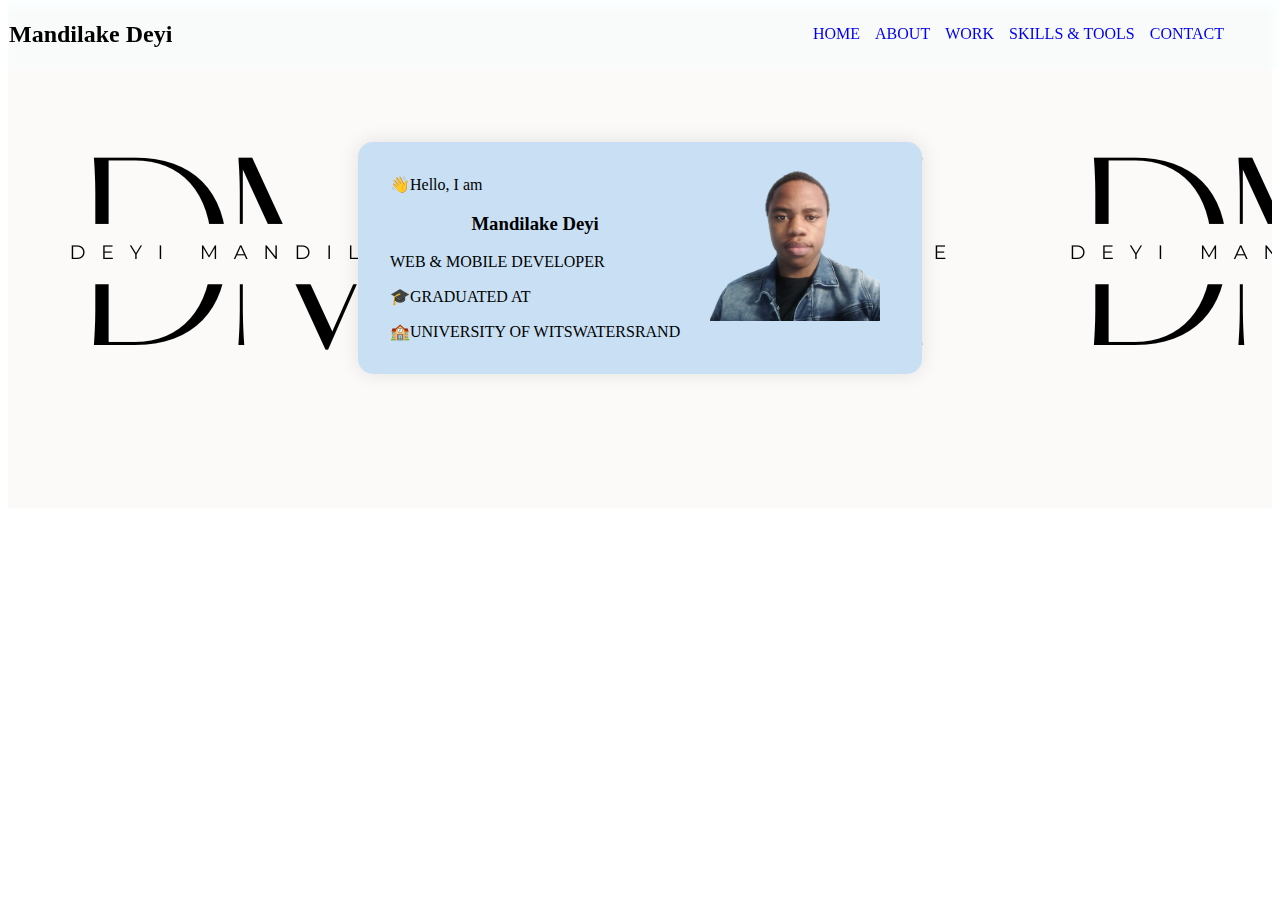
<file: index.html>
<html>
  <head>
    <title>My portfolio</title>
    <link rel="stylesheet" href="Simple_website.css" />
  </head>
  <body>
    <!--- navigation bar -->
    <nav class="navbar">
      <h2>Mandilake Deyi</h2>
      <div>
        <ul class="nav_items">
          <li><a href="index.html">HOME</a></li>
          <li><a href="About.html">ABOUT</a></li>
          <li><a href="Work.html">WORK</a></li>
          <li><a href="Skills.html">SKILLS & TOOLS</a></li>
          <li><a href="Contact.html">CONTACT</a></li>
        </ul>
      </div>
    </nav>
    <!--landing page -->
    <div class="landing_page">
      <div class="greet_and_title">
        <div class="greet">
          <p><span>👋</span>Hello, I am</p>
          <h3>Mandilake Deyi</h3>
          <div class="title">
            <p>WEB & MOBILE DEVELOPER</p>
            <p><span>🎓</span>GRADUATED AT</p>
            <p><span>🏫</span>UNIVERSITY OF WITSWATERSRAND</p>
          </div>
        </div>

        <div>
          <img class="myphoto" src="images/myphoto.png" alt="photo" />
        </div>
      </div>
    </div>
  </body>
</html>
</file>
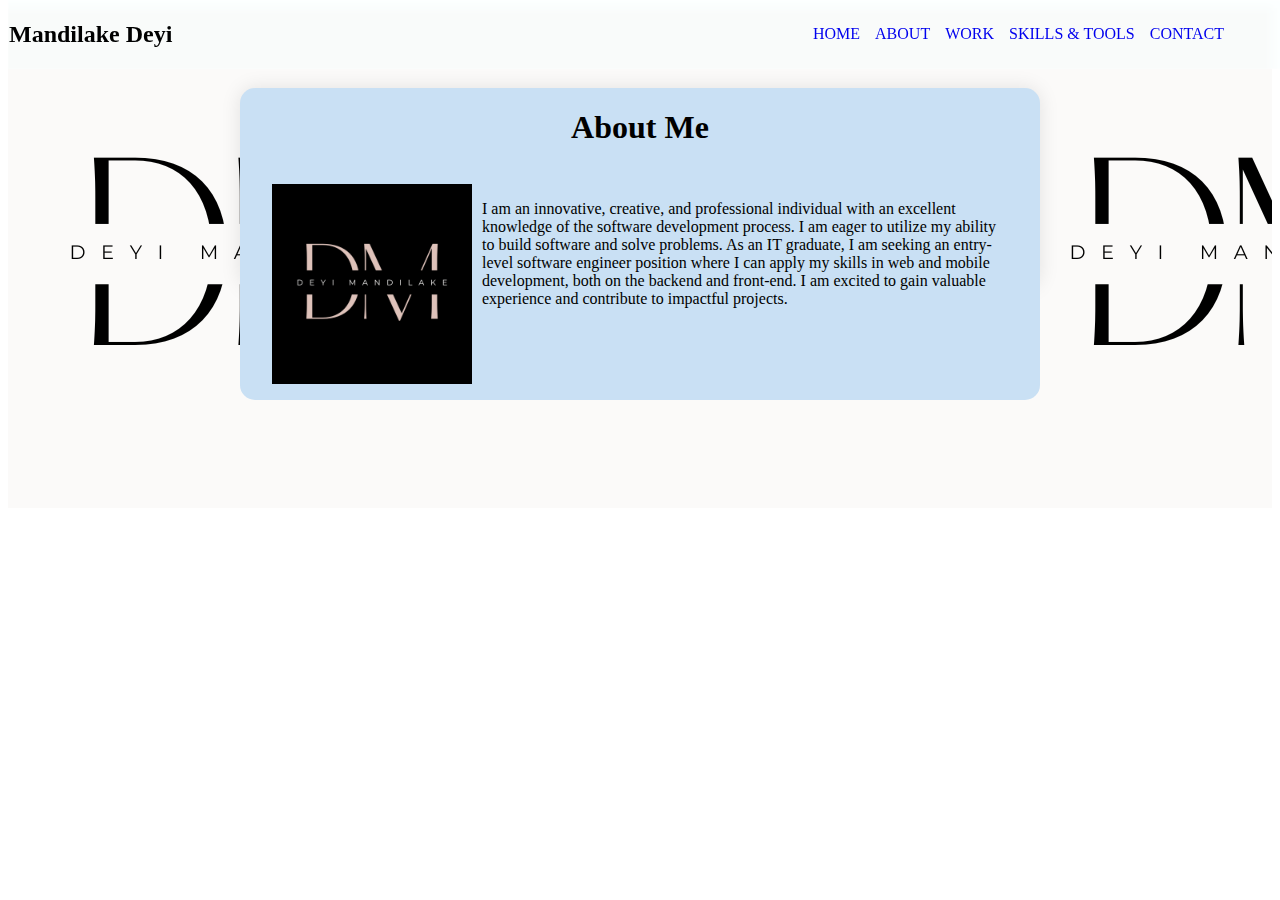
<file: About.html>
<html>
  <head>
    <title>About</title>
    <link rel="stylesheet" href="Simple_website.css" />
  </head>
  <body>
    <!--- navigation bar -->
    <nav class="navbar">
      <h2>Mandilake Deyi</h2>
      <div>
        <ul class="nav_items">
         <li><a href="Simple_website.html">HOME</a></li>
          <li><a href="About.html">ABOUT</a></li>
          <li><a href="Work.html">WORK</a></li>
          <li><a href="Skills.html">SKILLS & TOOLS</a></li>
          <li><a href="Contact.html">CONTACT</a></li>
        </ul>
      </div>
    </nav>

    <!--landing page -->
    <div class="about_page">
      <div class="About">
        <h1 class="About-header">About Me</h1>
        <div class="About-wrapper">
          <img class="logo" src="images/logo.png" />
          <div className="paragraph">
            <p>
              I am an innovative, creative, and professional individual with an excellent knowledge of the software development process. 
              I am eager to utilize my ability to build software and solve problems.
              As an IT graduate, I am seeking an entry-level software engineer position
              where I can apply my skills in web and mobile development, both on the backend and front-end. 
              I am excited to gain valuable experience and contribute to impactful projects.
            </p>
          </div>
        </div>
      </div>
    </div>
  </body>
</html>
</file>
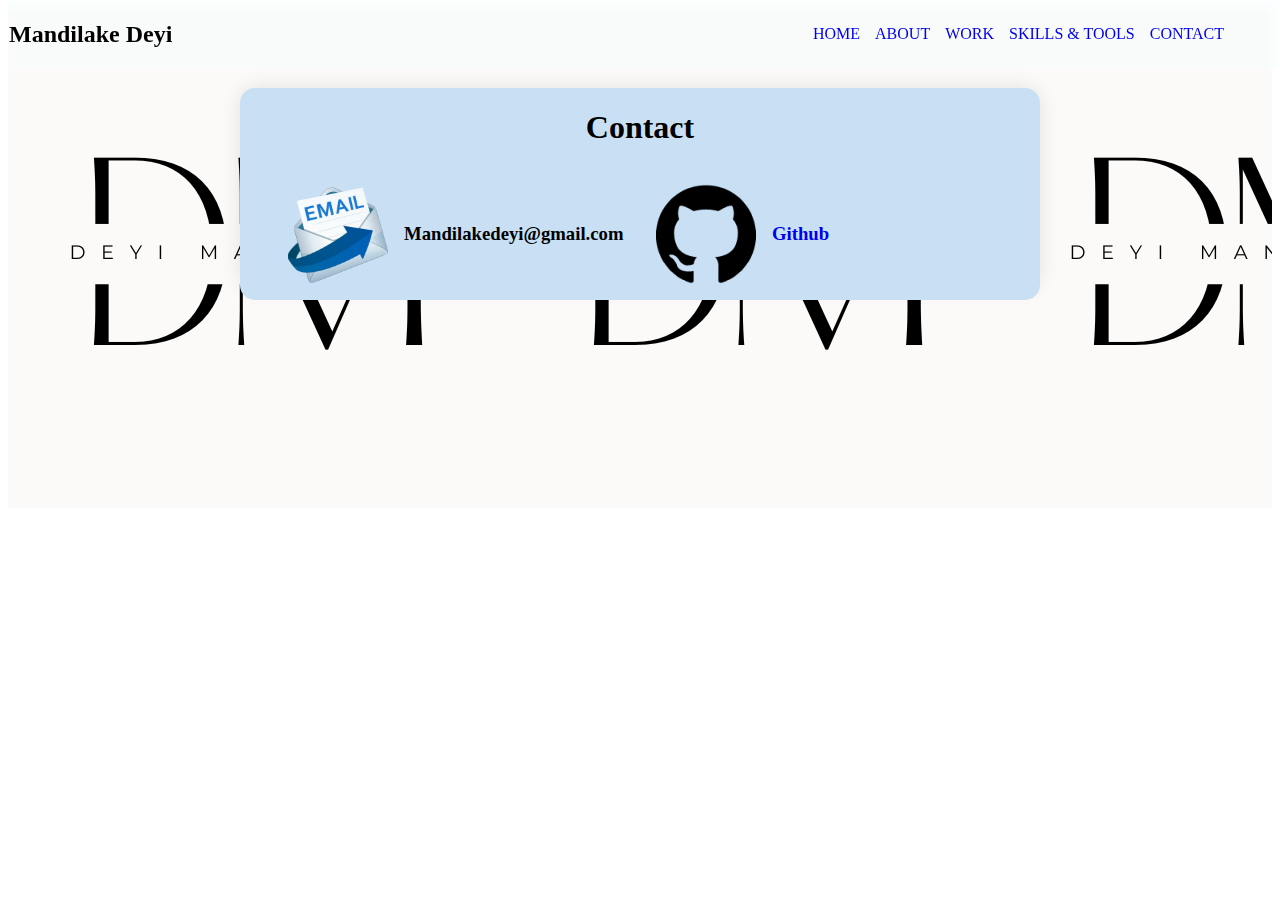
<file: Contact.html>
<html>
  <head>
    <title>About</title>
    <link rel="stylesheet" href="Simple_website.css" />
  </head>
  <body>
    <!--- navigation bar -->
    <nav class="navbar">
      <h2>Mandilake Deyi</h2>
      <div>
        <ul class="nav_items">
          <li><a href="Simple_website.html">HOME</a></li>
          <li><a href="About.html">ABOUT</a></li>
          <li><a href="Work.html">WORK</a></li>
          <li><a href="Skills.html">SKILLS & TOOLS</a></li>
          <li><a href="Contact.html">CONTACT</a></li>
        </ul>
      </div>
    </nav>

    <!--landing page -->
    <div class="about_page">
      <div class="About">
        <h1 class="About-header">Contact</h1>
        <div class="About-wrapper">
          <div class="contact_container">
            <div class="contact_image_container">
              <img
                class="contact_logo"
                src="images/html_files/email.png"
                alt="html photo"
              />
            </div>
            <h3>Mandilakedeyi@gmail.com</h3>
          </div>
          <!--next-->
          <div class="contact_container">
            <div class="contact_image_container">
              <img
                class="contact_logo"
                src="images/html_files/github-removebg-preview.png"
                alt="html photo"
              />
            </div>
            <h3><a href="https://github.com/MrDeyi" target="_blank">Github</a></h3>
          </div>
        </div>
      </div>
    </div>
  </body>
</html>
</file>
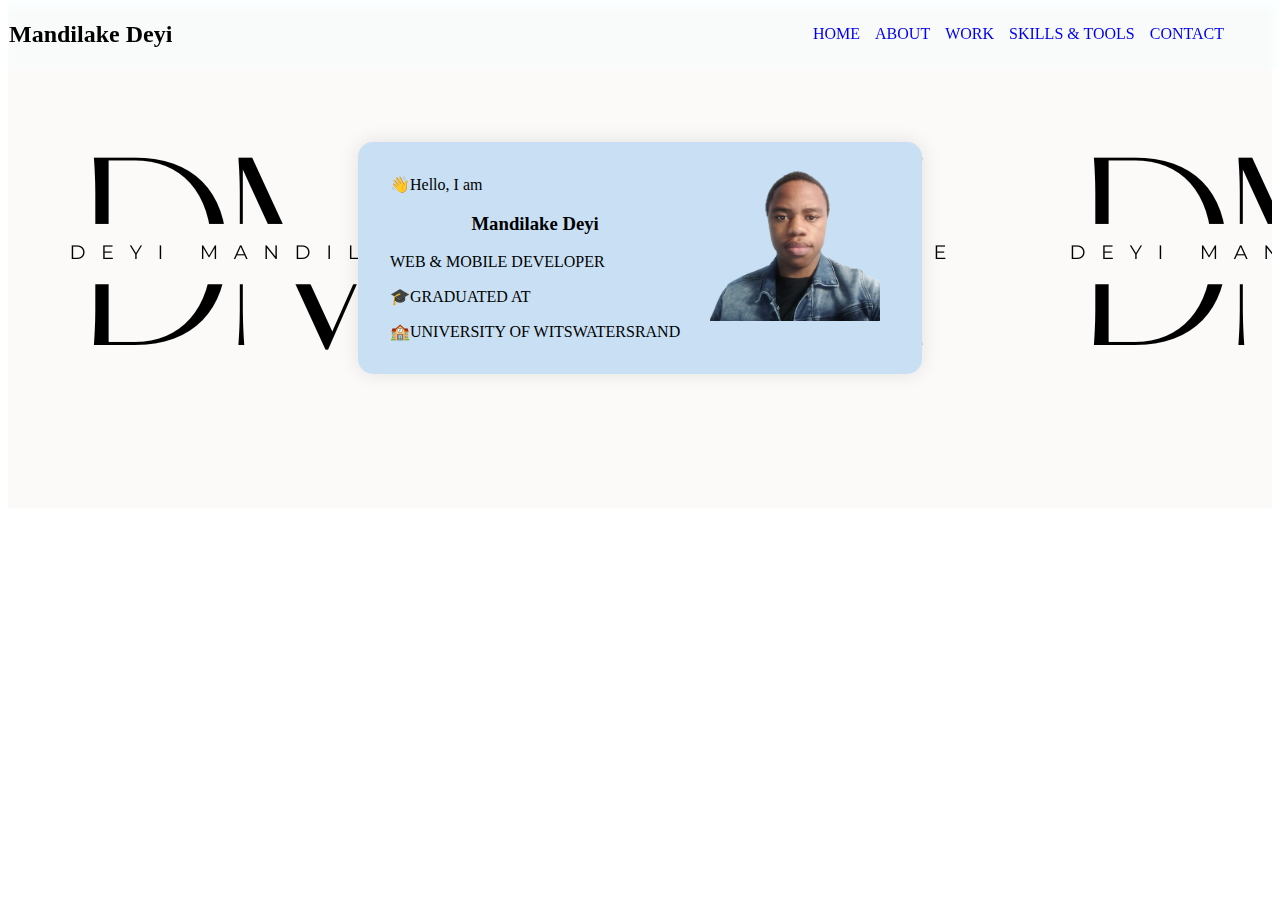
<file: Simple_website.html>
<html>
  <head>
    <title>My portfolio</title>
    <link rel="stylesheet" href="Simple_website.css" />
  </head>
  <body>
    <!--- navigation bar -->
    <nav class="navbar">
      <h2>Mandilake Deyi</h2>
      <div>
        <ul class="nav_items">
          <li><a href="Simple_website.html">HOME</a></li>
          <li><a href="About.html">ABOUT</a></li>
          <li><a href="Work.html">WORK</a></li>
          <li><a href="Skills.html">SKILLS & TOOLS</a></li>
          <li><a href="Contact.html">CONTACT</a></li>
        </ul>
      </div>
    </nav>
    <!--landing page -->
    <div class="landing_page">
      <div class="greet_and_title">
        <div class="greet">
          <p><span>👋</span>Hello, I am</p>
          <h3>Mandilake Deyi</h3>
          <div class="title">
            <p>WEB & MOBILE DEVELOPER</p>
            <p><span>🎓</span>GRADUATED AT</p>
            <p><span>🏫</span>UNIVERSITY OF WITSWATERSRAND</p>
          </div>
        </div>

        <div>
          <img class="myphoto" src="images/myphoto.png" alt="photo" />
        </div>
      </div>
    </div>
  </body>
</html>
</file>
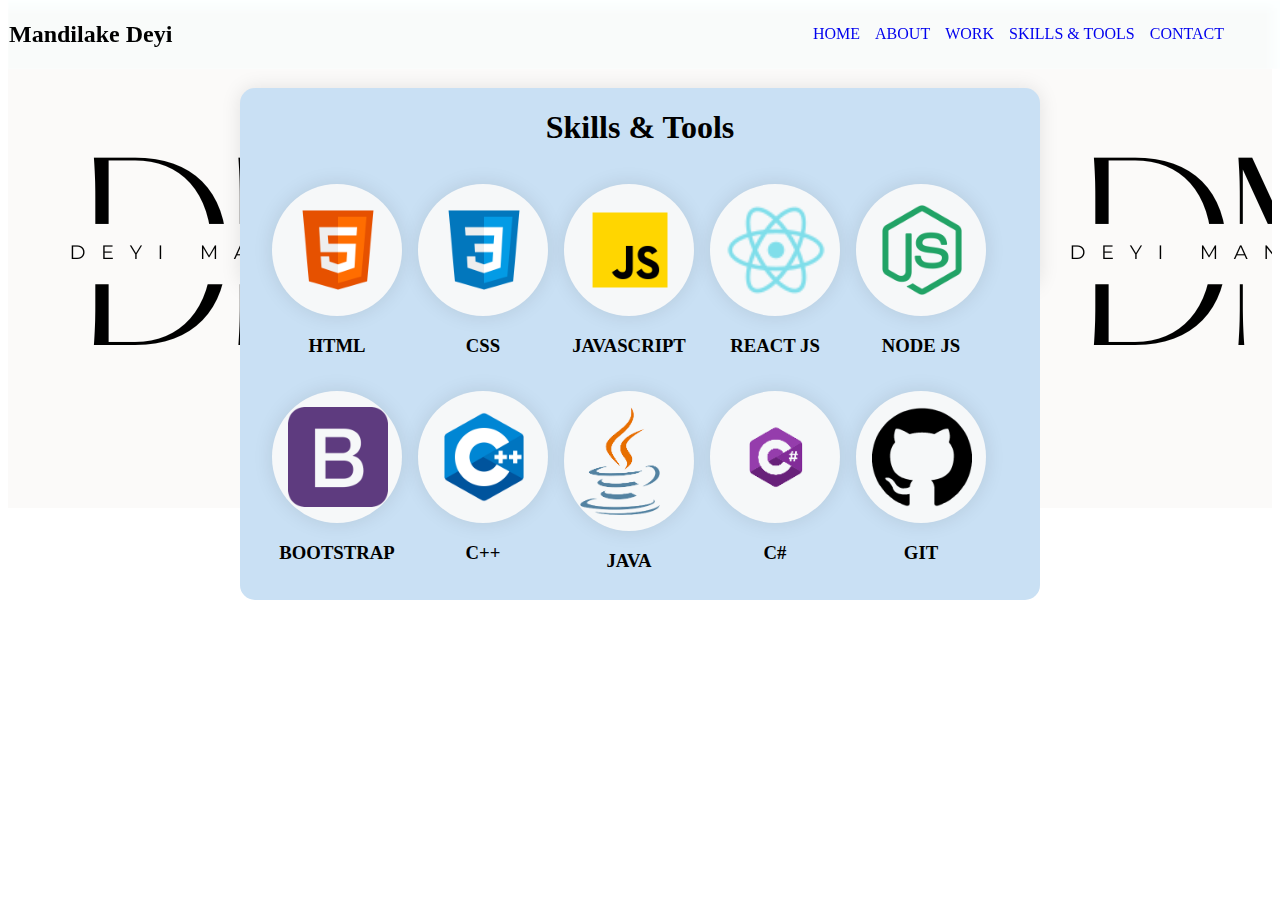
<file: Skills.html>
<html>
  <head>
    <title>About</title>
    <link rel="stylesheet" href="Simple_website.css" />
  </head>
  <body>
    <!--- navigation bar -->
    <nav class="navbar">
      <h2>Mandilake Deyi</h2>
      <div>
        <ul class="nav_items">
         <li><a href="Simple_website.html">HOME</a></li>
          <li><a href="About.html">ABOUT</a></li>
          <li><a href="Work.html">WORK</a></li>
          <li><a href="Skills.html">SKILLS & TOOLS</a></li>
          <li><a href="Contact.html">CONTACT</a></li>
        </ul>
      </div>
    </nav>

    <!--landing page -->
    <div class="about_page">
      <div class="About">
        <h1 class="About-header">Skills & Tools</h1>
        <div class="About-wrapper">
          <div class="skills-contant">
            <!--first skill-->
            <div className="skill_container">
              <div class="skill_image_container">
                <img
                  class="skill_logo"
                  src="images/html_files/html.png"
                  alt="html photo"
                />
              </div>
              <h3>HTML</h3>
            </div>
            <!---next-->
            <div className="skill_container">
              <div class="skill_image_container">
                <img
                  class="skill_logo"
                  src="images/html_files/css.png"
                  alt="html photo"
                />
              </div>
              <h3>CSS</h3>
            </div>
            <!--next-->
            <div className="skill_container">
              <div class="skill_image_container">
                <img
                  class="skill_logo"
                  src="images/html_files/javascript.png"
                  alt="html photo"
                />
              </div>
              <h3>JAVASCRIPT</h3>
            </div>
            <!--next-->
            <div className="skill_container">
              <div class="skill_image_container">
                <img
                  class="skill_logo"
                  src="images/html_files/react.png"
                  alt="html photo"
                />
              </div>
              <h3>REACT JS</h3>
            </div>
            <!--next-->
            <div className="skill_container">
              <div class="skill_image_container">
                <img
                  class="skill_logo"
                  src="images/html_files/node.png"
                  alt="html photo"
                />
              </div>
              <h3>NODE JS</h3>
            </div>
            <!--next-->
            <div className="skill_container">
              <div class="skill_image_container">
                <img
                  class="skill_logo"
                  src="images/html_files/boot-removebg-preview.png"
                  alt="html photo"
                />
              </div>
              <h3>BOOTSTRAP</h3>
            </div>
            <!--next-->
            <div className="skill_container">
              <div class="skill_image_container">
                <img
                  class="skill_logo"
                  src="images/html_files/cpp.png"
                  alt="html photo"
                />
              </div>
              <h3>C++</h3>
            </div>
            <!--next-->
            <div className="skill_container">
              <div class="skill_image_container">
                <img
                  class="skill_logo_java"
                  src="images/html_files/java-removebg-preview.png"
                  alt="html photo"
                />
              </div>
              <h3>JAVA</h3>
            </div>
            <!--next-->
            <div className="skill_container">
              <div class="skill_image_container">
                <img
                  class="skill_logo"
                  src="images/html_files/c_-removebg-preview.png"
                  alt="html photo"
                />
              </div>
              <h3>C#</h3>
            </div>
            <!--next-->
            <div className="skill_container">
              <div class="skill_image_container">
                <img
                  class="skill_logo"
                  src="images/html_files/github-removebg-preview.png"
                  alt="html photo"
                />
              </div>
              <h3>GIT</h3>
            </div>
            <!--next-->
          </div>
        </div>
      </div>
    </div>
  </body>
</html>
</file>
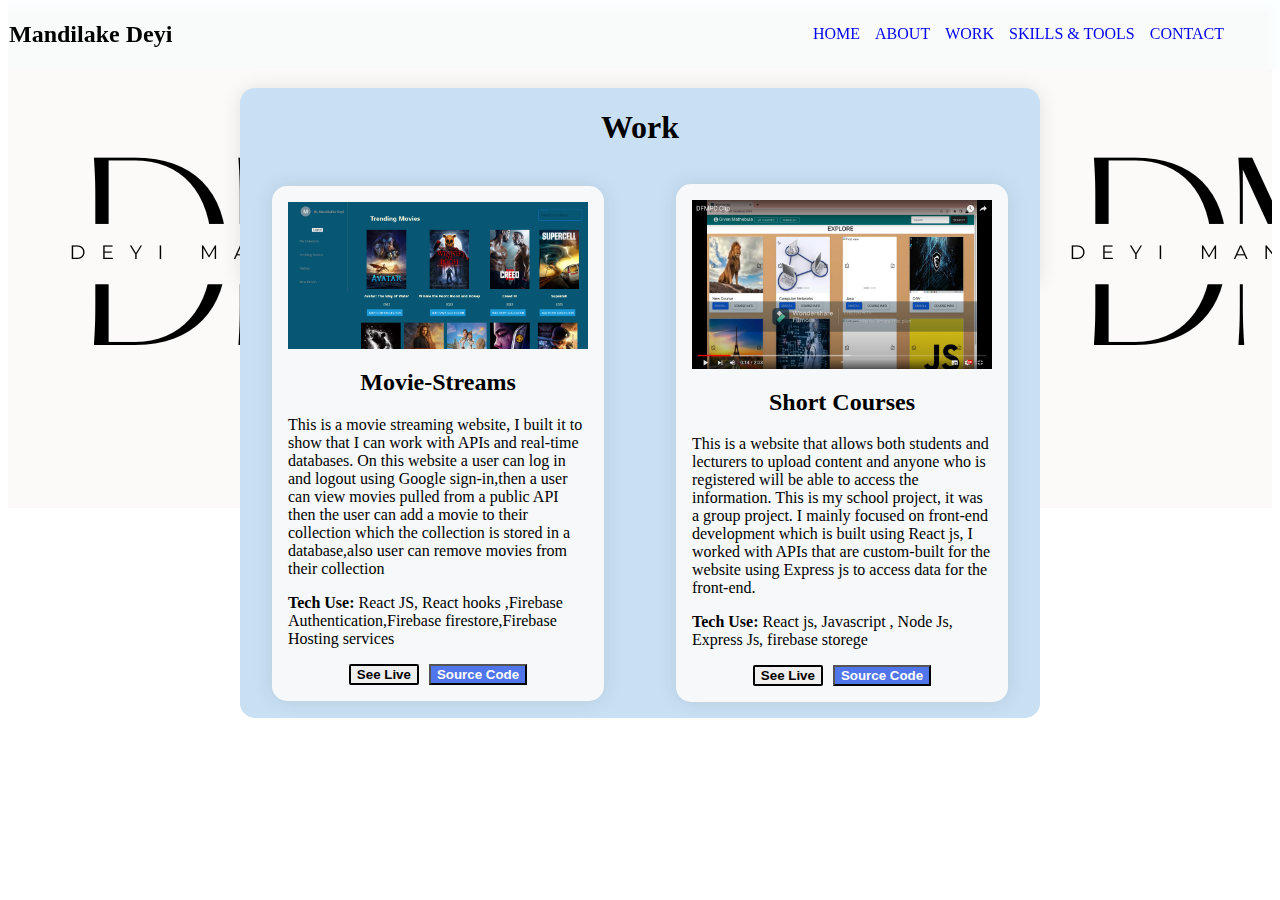
<file: Work.html>
<html>
  <head>
    <title>About</title>
    <link rel="stylesheet" href="Simple_website.css" />
  </head>
  <body>
    <!--- navigation bar -->
    <nav class="navbar">
      <h2>Mandilake Deyi</h2>
      <div>
        <ul class="nav_items">
          <li><a href="Simple_website.html">HOME</a></li>
          <li><a href="About.html">ABOUT</a></li>
          <li><a href="Work.html">WORK</a></li>
          <li><a href="Skills.html">SKILLS & TOOLS</a></li>
          <li><a href="Contact.html">CONTACT</a></li>
        </ul>
      </div>
    </nav>

    <!--landing page -->
    <div class="about_page">
      <div class="About">
        <h1 class="About-header">Work</h1>
        <div class="About-wrapper">
          <div class="card_container">
            <div class="card">
              <img
                src="images/project.png"
                class="project_one"
                alt="project one"
              />
              <h2 class="name">Movie-Streams</h2>
              <p class="description">
                This is a movie streaming website, I built it to show that I 
                can work with APIs and real-time databases. On this website 
                a user can log in and logout using Google sign-in,then a user
                can view movies pulled from a public API then the user can add 
                a movie to their collection which the collection is stored in 
                a database,also user can remove movies from their collection
              </p>
              <p class="tools_used">
                <span class="tech"><b>Tech Use:</b></span>
                React JS, React hooks ,Firebase Authentication,Firebase
                firestore,Firebase Hosting services
              </p>
              <div class="buttons">
                <a href="https://moviesapi-464c7.web.app/" target="_blank">
                  <button class="see_live">See Live</button>
                </a>
                <a href="https://github.com/MrDeyi/Movie-Streams"target="_blank">
                  <button class="source_code">Source Code</button>
                </a>
              </div>
            </div>
            <!----second card-->
            <div class="card">
              <img
                src="images/project1.png"
                class="project_one"
                alt="project one"
              />
              <h2 class="name">Short Courses</h2>
              <p class="description">
                This is a website that allows both students and lecturers 
                to upload content and anyone who is registered will be able
                to access the information. This is my school project, 
                it was a group project. I mainly focused on front-end development
                which is built using React js, I worked with APIs that are custom-built
                for the website using Express js to access data for the front-end.
              </p>
              <p class="tools_used">
                <span class="tech"><b>Tech Use:</b></span>
                React js, Javascript , Node Js, Express Js, firebase storege
              </p>
              <div class="buttons">
                <a href="https://www.youtube.com/watch?v=BZFiwQb2Om0" target="_blank">
                  <button class="see_live">See Live</button>
                </a>

                <a href="https://github.com/WitsSDTeam/ShortCourses" target="_blank">
                  <button class="source_code">Source Code</button>
                </a>
              </div>
            </div>
          </div>
        </div>
      </div>
    </div>
  </body>
</html>
</file>
<file: Simple_website.css>
.navbar {
   display: flex;
  align-items: center;
  justify-content: space-between;
  overflow: hidden;
  background-color: rgba(244, 255, 255,0.25);
    backdrop-filter: blur(4px);
   -webkit-backdrop-filter: blur(4px);
   border:1px solid rgba(255,255,255,0.18) ;
  position: fixed;
  top: 0;
  width: 100%;
}
.nav_items {
  display: flex;
  list-style: none;
  align-items: center;
  justify-content: space-between;
  margin-right: 50px;
}
li {
  margin-right: 15px;
}
.landing_page {
  background-image: url(images/logo1.png);
  height: 500px;
  display: flex;
  align-items: center;
  justify-content: center;
}
.greet_and_title {
  padding: 1rem 2rem;
  border: white;
  border-radius: 15px;
  display: flex;
  align-items: center;
  flex-direction: row;
  background-color: rgb(201, 224, 244);
  width: 500px;
  height: 200px;
  box-shadow: 0 0 20px rgba(0, 0, 0, 0.1);
}
.myphoto {
  width: 170px;
  margin-bottom: 100px;
  margin-left: 30px;
}
.logo {
  width: 200px;
  margin-right: 10px;
}
.about_page {
  background-image: url(images/logo1.png);
  height: 500px;
  display: flex;

  justify-content: center;
}
.About {
  border: white;
  border-radius: 15px;
  background-color: rgb(201, 224, 244);
  width: 800px;
  margin-top: 80px;
  height: 200px;
  box-shadow: 0 0 20px rgba(0, 0, 0, 0.1);
}
.About-header {
  display: flex;
  justify-content: center;
}
.name {
  display: flex;
  justify-content: center;
}
.About-wrapper {
  padding: 1rem 2rem;
  display: flex;
  border: white;
  border-radius: 15px;
  background-color: rgb(201, 224, 244);
}
.project_one {
  width: 300px;
}
.description {
  width: 300px;
}
.card {
  width: 300px;
  border: white;
  padding: 1rem;
  border-radius: 15px;

  background-color: rgb(246, 248, 249);
  box-shadow: 0 0 20px rgba(0, 0, 0, 0.1);
}
.tech {
  font-size: medium;
}
.buttons {
  display: flex;
  align-items: center;
  justify-content: center;
}
.see_live {
  font-weight: bold;
  border: 2px solid;
  margin-right: 10px;
  border-radius: 2px;
}
.source_code {
  font-weight: bold;
  background-color: rgb(81, 117, 235);
  color: white;
}
.card_container {
  display: flex;
  align-items: center;
  justify-content: space-between;

  width: 800px;
}

.skill_logo {
  width: 100px;
}
.skill_image_container {
  border: white;
  padding: 1rem;
  border-radius: 50%;

  background-color: rgb(246, 248, 249);
  box-shadow: 0 0 20px rgba(0, 0, 0, 0.1);
}
h3 {
  display: flex;
  align-items: center;
  justify-content: center;
}
.skill_logo_java {
  width: 80px;
  display: flex;
  align-items: center;
  justify-content: center;
}
.skills-contant {
  width: 800px;
  height: 400px;

  display: grid;
  gap: 1rem;
  grid-template-columns: 130px 130px 130px 130px 130px;
}
.contact_container {
  width: 800px;

  display: flex;
  align-items: center;
}
.contact_logo {
  margin-right: 1rem;
  width: 100px;
  margin-left: 1rem;
}
a {
  text-decoration: none;
}
</file>
